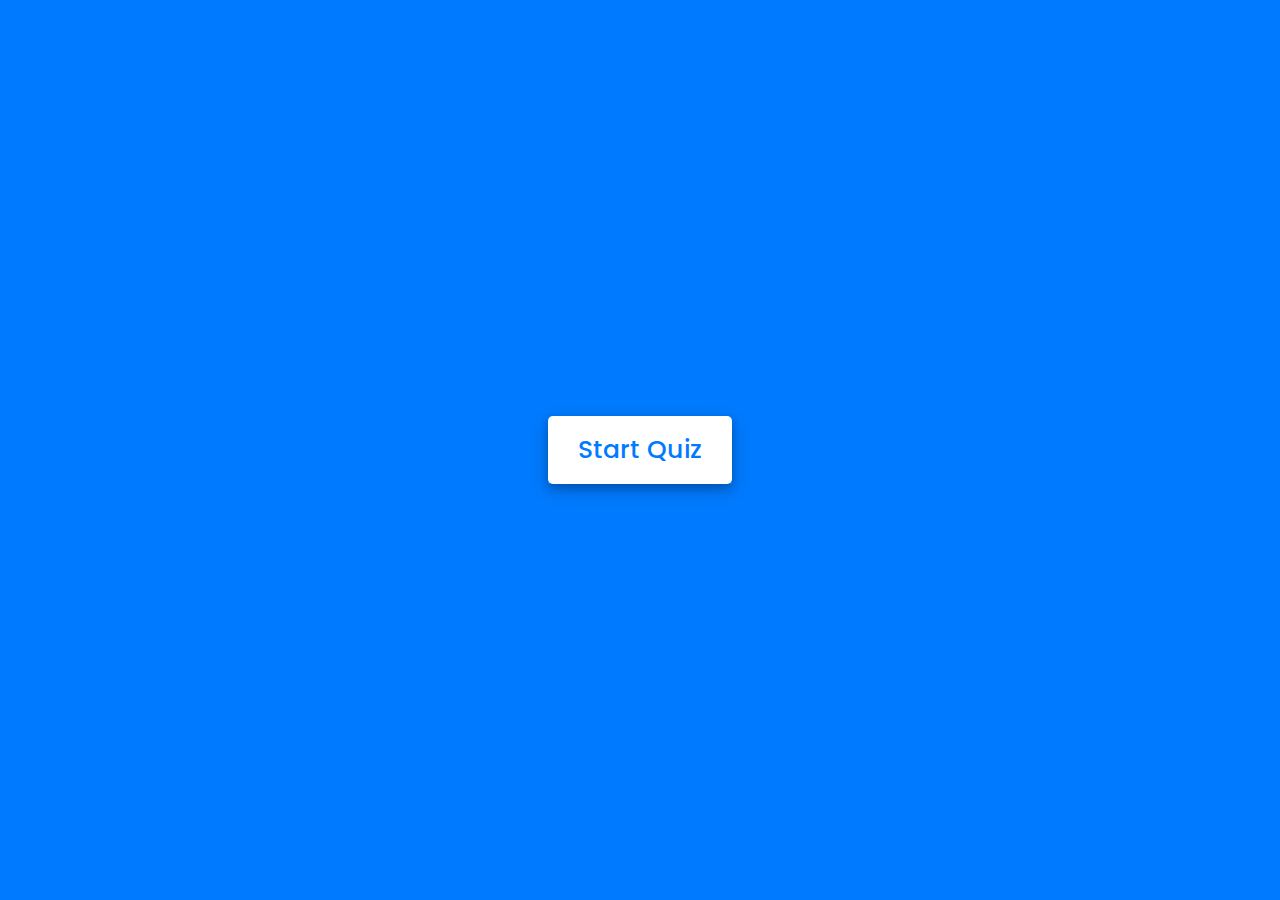
<file: index.html>
<!-- Created By Prerana Chavan  -->
<!DOCTYPE html>
<html lang="en">
<head>
    <meta charset="UTF-8">
    <meta name="viewport" content="width=device-width, initial-scale=1.0">
    <meta name="viewport" content="width=device-width, initial-scale=1.0">
    
    <title>Awesome Quiz App | Prerana Chavan</title>
    <link rel="stylesheet" href="style.css">
    <!-- FontAweome CDN Link for Icons-->
    <link rel="stylesheet" href="https://cdnjs.cloudflare.com/ajax/libs/font-awesome/5.15.3/css/all.min.css"/>
</head>
<body>
    <!-- start Quiz button -->
    <div class="start_btn"><button>Start Quiz</button></div>

    <!-- Info Box -->
    <div class="info_box">
        <div class="info-title"><span>Some Rules of this Quiz</span></div>
        <div class="info-list">
            <div class="info">1. You will have only <span>30 seconds</span> per each question.</div>
            <div class="info">2. Once you select your answer, it can't be undone.</div>
            <div class="info">3. You can't select any option once time goes off.</div>
            <div class="info">4. You can't exit from the Quiz while you're playing.</div>
            <div class="info">5. You'll get points on the basis of your correct answers.</div>
        </div>
        <div class="buttons">
            <button class="quit">Exit Quiz</button>
            <button class="restart">Continue</button>
        </div>
    </div>

    <!-- Quiz Box -->
    <div class="quiz_box">
        <header>
            <div class="title">Awesome Quiz Application</div>
            <div class="timer">
                <div class="time_left_txt">Time Left</div>
                <div class="timer_sec">30</div>
            </div>
            <div class="time_line"></div>
        </header>
        <section>
            <div class="que_text">
                <!-- Here I've inserted question from JavaScript -->
            </div>
            <div class="option_list">
                <!-- Here I've inserted options from JavaScript -->
            </div>
        </section>

        <div class="skip-hold">
            <button class="skip" id="skip">Skip</button>
        </div>
        <!-- footer of Quiz Box -->
        <footer>
            <div class="total_que">
                <!-- Here I've inserted Question Count Number from JavaScript -->
            </div>
            <button class="next_btn">Next Que</button>
        </footer>
    </div>

    <!-- Result Box -->
    <div class="result_box">
        <div class="icon">
            <i class="fas fa-crown"></i>
        </div>
        <div class="complete_text">You've completed the Quiz!</div>
        <div class="score_text">
            <!-- Here I've inserted Score Result from JavaScript -->
        </div>
        <div class="buttons">
            <button class="restart">Replay Quiz</button>
            <button class="quit">Quit Quiz</button>
        </div>
    </div>

    <!-- Inside this JavaScript file I've inserted Questions and Options only -->
    <script src="questions.js"></script>

    <!-- Inside this JavaScript file I've coded all Quiz Codes -->
    <script src="script.js"></script>

</body>
</html>
</file>
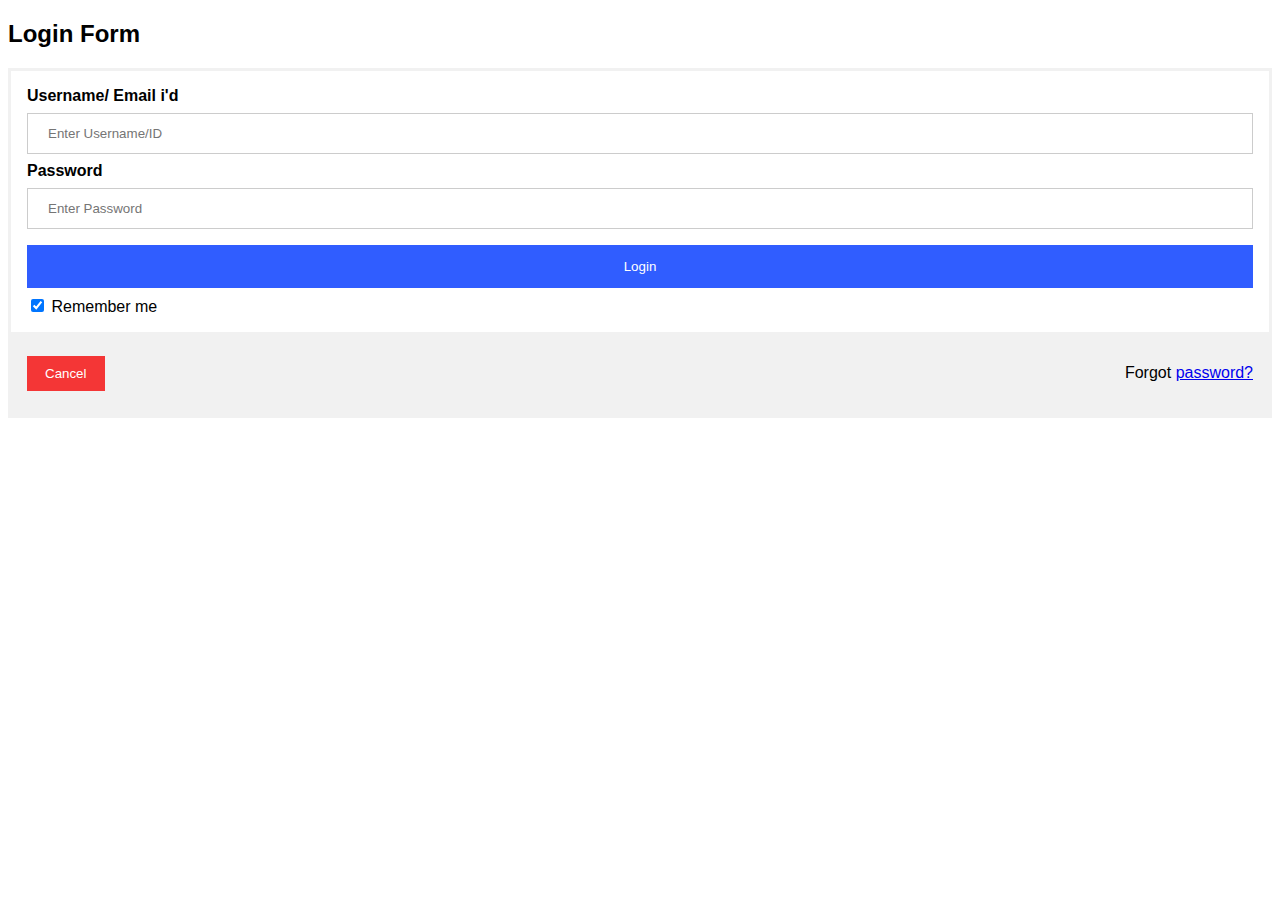
<file: login.html>
<!DOCTYPE html>
<html>
<head>
<meta name="viewport" content="width=device-width, initial-scale=1">
<style>
body {font-family: Arial, Helvetica, sans-serif;}
form {border: 3px solid #f1f1f1;}

input[type=text], input[type=password] {
  width: 100%;
  padding: 12px 20px;
  margin: 8px 0;
  display: inline-block;
  border: 1px solid #ccc;
  box-sizing: border-box;
}

button {
  background-color:  rgba(0, 55, 255, 0.812);
  color: white;
  padding: 14px 20px;
  margin: 8px 0;
  border: none;
  cursor: pointer;
  width: 100%;
}

button:hover {
  opacity: 0.8;
}

.cancelbtn {
  width: auto;
  padding: 10px 18px;
  background-color: #f43636;
}

.container {
  padding: 16px;
}

span.psw {
  float: right;
  padding-top: 16px;
}

/* Change styles for span and cancel button on extra small screens */
@media screen and (max-width: 300px) {
  span.psw {
     display: block;
     float: none;
  }
  .cancelbtn {
     width: 100%;
  }
}
</style>
</head>
<body>

<h2>Login Form</h2>

<form action="/action_page.php" method="post">
  

  <div class="container">
    <label for="uname"><b>Username/ Email i'd</b></label>
    <input type="text" placeholder="Enter Username/ID" name="uname" required>

    <label for="psw"><b>Password</b></label>
    <input type="password" placeholder="Enter Password" name="psw" required>
        
    <button type="submit">Login</button>
    <label>
      <input type="checkbox" checked="checked" name="remember"> Remember me
    </label>
  </div>

  <div class="container" style="background-color:#f1f1f1">
    <button type="button" class="cancelbtn">Cancel</button>
    <span class="psw">Forgot <a href="#">password?</a></span>
  </div>
</form>

</body>
</html>
</file>
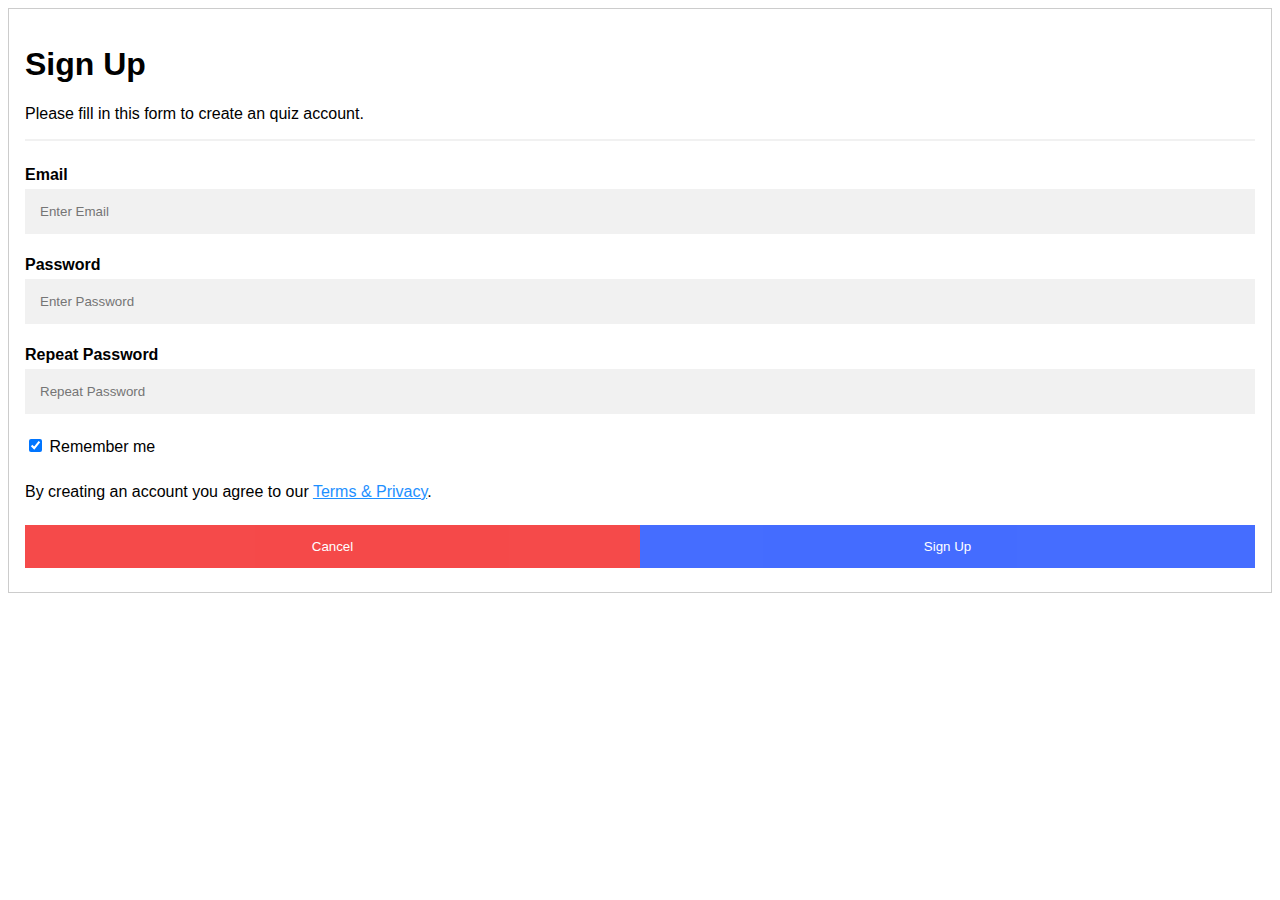
<file: sign up.html>
<!DOCTYPE html>
<html>
<style>
body {font-family: Arial, Helvetica, sans-serif;}
* {box-sizing: border-box}

/* Full-width input fields */
input[type=text], input[type=password] {
  width: 100%;
  padding: 15px;
  margin: 5px 0 22px 0;
  display: inline-block;
  border: none;
  background: #f1f1f1;
}

input[type=text]:focus, input[type=password]:focus {
  background-color: #ddd;
  outline: none;
}

hr {
  border: 1px solid #f1f1f1;
  margin-bottom: 25px;
}

/* Set a style for all buttons */
button {
  background-color: rgba(0, 55, 255, 0.812);
  color: white;
  padding: 14px 20px;
  margin: 8px 0;
  border: none;
  cursor: pointer;
  width: 100%;
  opacity: 0.9;
}

button:hover {
  opacity:1;
}

/* Extra styles for the cancel button */
.cancelbtn {
  padding: 14px 20px;
  background-color: #f43636;
}

/* Float cancel and signup buttons and add an equal width */
.cancelbtn, .signupbtn {
  float: left;
  width: 50%;
}

/* Add padding to container elements */
.container {
  padding: 16px;
}

/* Clear floats */
.clearfix::after {
  content: "";
  clear: both;
  display: table;
}

/* Change styles for cancel button and signup button on extra small screens */
@media screen and (max-width: 300px) {
  .cancelbtn, .signupbtn {
     width: 100%;
  }
}
</style>
<body>

<form action="/action_page.php" style="border:1px solid #ccc">
  <div class="container">
    <h1>Sign Up</h1>
    <p>Please fill in this form to create an quiz account.</p>
    <hr>

    <label for="email"><b>Email</b></label>
    <input type="text" placeholder="Enter Email" name="email" required>

    <label for="psw"><b>Password</b></label>
    <input type="password" placeholder="Enter Password" name="psw" required>

    <label for="psw-repeat"><b>Repeat Password</b></label>
    <input type="password" placeholder="Repeat Password" name="psw-repeat" required>
    
    <label>
      <input type="checkbox" checked="checked" name="remember" style="margin-bottom:15px"> Remember me
    </label>
    
    <p>By creating an account you agree to our <a href="#" style="color:dodgerblue">Terms & Privacy</a>.</p>

    <div class="clearfix">
      <button type="button" class="cancelbtn">Cancel</button>
      <button type="submit" class="signupbtn">Sign Up</button>
    </div>

    

<div id="result"></div>

  </div>
</form>

</body>
</html>
</file>
<file: style.css>
/* importing google fonts */
@import url('https://fonts.googleapis.com/css2?family=Poppins:wght@200;300;400;500;600;700&display=swap');
*{
    margin: 0;
    padding: 0;
    box-sizing: border-box;
    font-family: 'Poppins', sans-serif;
}

body{
    background: #007bff;
}

::selection{
    color: #fff;
    background: #007bff;
}

.start_btn,
.info_box,
.quiz_box,
.result_box{
    position: absolute;
    top: 50%;
    left: 50%;
    transform: translate(-50%, -50%);
    box-shadow: 0 4px 8px 0 rgba(0, 0, 0, 0.2), 
                0 6px 20px 0 rgba(0, 0, 0, 0.19);
}

.info_box.activeInfo,
.quiz_box.activeQuiz,
.result_box.activeResult{
    opacity: 1;
    z-index: 5;
    pointer-events: auto;
    transform: translate(-50%, -50%) scale(1);
}

.start_btn button{
    font-size: 25px;
    font-weight: 500;
    color: #007bff;
    padding: 15px 30px;
    outline: none;
    border: none;
    border-radius: 5px;
    background: #fff;
    cursor: pointer;
}

.info_box{
    width: 540px;
    background: #fff;
    border-radius: 5px;
    transform: translate(-50%, -50%) scale(0.9);
    opacity: 0;
    pointer-events: none;
    transition: all 0.3s ease;
}

.info_box .info-title{
    height: 60px;
    width: 100%;
    border-bottom: 1px solid lightgrey;
    display: flex;
    align-items: center;
    padding: 0 30px;
    border-radius: 5px 5px 0 0;
    font-size: 20px;
    font-weight: 600;
}

.info_box .info-list{
    padding: 15px 30px;
}

.info_box .info-list .info{
    margin: 5px 0;
    font-size: 17px;
}

.info_box .info-list .info span{
    font-weight: 600;
    color: #007bff;
}
.info_box .buttons{
    height: 60px;
    display: flex;
    align-items: center;
    justify-content: flex-end;
    padding: 0 30px;
    border-top: 1px solid lightgrey;
}

.info_box .buttons button{
    margin: 0 5px;
    height: 40px;
    width: 100px;
    font-size: 16px;
    font-weight: 500;
    cursor: pointer;
    border: none;
    outline: none;
    border-radius: 5px;
    border: 1px solid #007bff;
    transition: all 0.3s ease;
}

.quiz_box{
    width: 550px;
    background: #fff;
    border-radius: 5px;
    transform: translate(-50%, -50%) scale(0.9);
    opacity: 0;
    pointer-events: none;
    transition: all 0.3s ease;
}

.quiz_box header{
    position: relative;
    z-index: 2;
    height: 70px;
    padding: 0 30px;
    background: #fff;
    border-radius: 5px 5px 0 0;
    display: flex;
    align-items: center;
    justify-content: space-between;
    box-shadow: 0px 3px 5px 1px rgba(0,0,0,0.1);
}

.quiz_box header .title{
    font-size: 20px;
    font-weight: 600;
}

.quiz_box header .timer{
    color: #004085;
    background: #cce5ff;
    border: 1px solid #b8daff;
    height: 45px;
    padding: 0 8px;
    border-radius: 5px;
    display: flex;
    align-items: center;
    justify-content: space-between;
    width: 145px;
}

.quiz_box header .timer .time_left_txt{
    font-weight: 400;
    font-size: 17px;
    user-select: none;
}

.quiz_box header .timer .timer_sec{
    font-size: 18px;
    font-weight: 500;
    height: 30px;
    width: 45px;
    color: #fff;
    border-radius: 5px;
    line-height: 30px;
    text-align: center;
    background: #343a40;
    border: 1px solid #343a40;
    user-select: none;
}

.quiz_box header .time_line{
    position: absolute;
    bottom: 0px;
    left: 0px;
    height: 3px;
    background: #007bff;
}

section{
    padding: 25px 30px 20px 30px;
    background: #fff;
}

section .que_text{
    font-size: 25px;
    font-weight: 600;
}

section .option_list{
    padding: 20px 0px;
    display: block;   
}

section .option_list .option{
    background: aliceblue;
    border: 1px solid #84c5fe;
    border-radius: 5px;
    padding: 8px 15px;
    font-size: 17px;
    margin-bottom: 15px;
    cursor: pointer;
    transition: all 0.3s ease;
    display: flex;
    align-items: center;
    justify-content: space-between;
}

section .option_list .option:last-child{
    margin-bottom: 0px;
}

section .option_list .option:hover{
    color: #004085;
    background: #cce5ff;
    border: 1px solid #b8daff;
}

section .option_list .option.correct{
    color: #155724;
    background: #d4edda;
    border: 1px solid #c3e6cb;
}

section .option_list .option.incorrect{
    color: #721c24;
    background: #f8d7da;
    border: 1px solid #f5c6cb;
}

section .option_list .option.disabled{
    pointer-events: none;
}

section .option_list .option .icon{
    height: 26px;
    width: 26px;
    border: 2px solid transparent;
    border-radius: 50%;
    text-align: center;
    font-size: 13px;
    pointer-events: none;
    transition: all 0.3s ease;
    line-height: 24px;
}
.option_list .option .icon.tick{
    color: #23903c;
    border-color: #23903c;
    background: #d4edda;
}

.option_list .option .icon.cross{
    color: #a42834;
    background: #f8d7da;
    border-color: #a42834;
}

footer{
    height: 60px;
    padding: 0 30px;
    display: flex;
    align-items: center;
    justify-content: space-between;
    border-top: 1px solid lightgrey;
}

footer .total_que span{
    display: flex;
    user-select: none;
}

footer .total_que span p{
    font-weight: 500;
    padding: 0 5px;
}

footer .total_que span p:first-child{
    padding-left: 0px;
}

footer button{
    height: 40px;
    padding: 0 13px;
    font-size: 18px;
    font-weight: 400;
    cursor: pointer;
    border: none;
    outline: none;
    color: #fff;
    border-radius: 5px;
    background: #007bff;
    border: 1px solid #007bff;
    line-height: 10px;
    opacity: 0;
    pointer-events: none;
    transform: scale(0.95);
    transition: all 0.3s ease;
}

.skip-hold{
    display: flex;
    justify-content: end;
    padding-right: 30px;
}

.skip{
    background-color: #007bff;
    font-size: 18px;
    color: white;
    padding: 8px 30px;
    outline: none;
    border: none;
    border-radius: 5px;
}

.skip:hover{
    background: #0263ca;
}
footer button:hover{
    background: #0263ca;
}

footer button.show{
    opacity: 1;
    pointer-events: auto;
    transform: scale(1);
}

.result_box{
    background: #fff;
    border-radius: 5px;
    display: flex;
    padding: 25px 30px;
    width: 450px;
    align-items: center;
    flex-direction: column;
    justify-content: center;
    transform: translate(-50%, -50%) scale(0.9);
    opacity: 0;
    pointer-events: none;
    transition: all 0.3s ease;
}

.result_box .icon{
    font-size: 100px;
    color: #007bff;
    margin-bottom: 10px;
}

.result_box .complete_text{
    font-size: 20px;
    font-weight: 500;
}

.result_box .score_text span{
    display: flex;
    margin: 10px 0;
    font-size: 18px;
    font-weight: 500;
}

.result_box .score_text span p{
    padding: 0 4px;
    font-weight: 600;
}

.result_box .buttons{
    display: flex;
    margin: 20px 0;
}

.result_box .buttons button{
    margin: 0 10px;
    height: 45px;
    padding: 0 20px;
    font-size: 18px;
    font-weight: 500;
    cursor: pointer;
    border: none;
    outline: none;
    border-radius: 5px;
    border: 1px solid #007bff;
    transition: all 0.3s ease;
}

.buttons button.restart{
    color: #fff;
    background: #007bff;
}

.buttons button.restart:hover{
    background: #0263ca;
}

.buttons button.quit{
    color: #007bff;
    background: #fff;
}

.buttons button.quit:hover{
    color: #fff;
    background: #007bff;
}
</file>
